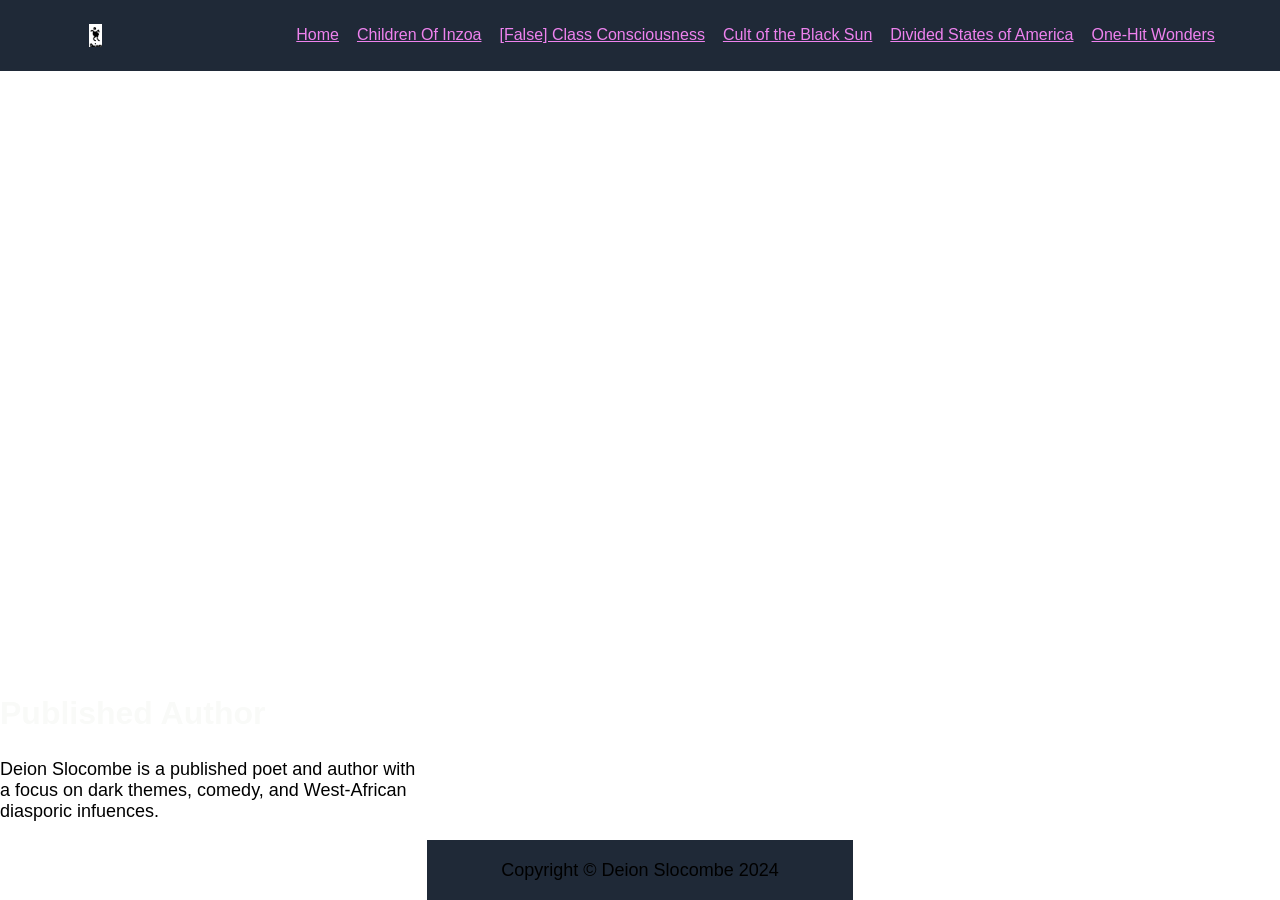
<file: index.html>
<!DOCTYPE html>
<html>
    <head>
    <meta charset="UTF-8">
    <meta http-equiv="X-UA-Compatible" content="IE=edge">
    <meta name="viewport" content="width=device-width, initial-scale=1.0">
    <title>SoftwareasaPoem</title>
    <link rel="stylesheet" href="styles.css">
    </head>
    <body>
        <nav>
            <div class="nav-container">
                <img class="logo" src="images/untitled man.png">
                <ul>
                    <li><a href="index.html">Home</a></li>
                    <li><a href="inzoa.html">Children Of Inzoa</a></li>
                    <li><a href="revolt.html">[False] Class Consciousness</a></li>
                    <li><a href="blacksuncult.html">Cult of the Black Sun</a></li>
                    <li><a href="divided.html">Divided States of America</a></li>
                    <li><a href="onehit.html">One-Hit Wonders</a></li>
                </ul>
            </div>
        </nav>

        <main>
            <div class="main-container">
                <h2 class="hero">Published Author</h2>
                <p class="bio-paragraph">
                    Deion Slocombe is a published poet and author with a focus on dark themes, comedy, 
                    and West-African diasporic infuences.
                </p>
            </div>
        </main>

            <footer>
                <div class="foot-container">
                    <p class="copyright">Copyright &copy; Deion Slocombe 2024</p>
                </div>
            </footer>
    </body>
</html>
</file>
<file: styles.css>
body {
    font-family: -apple-system, BlinkMacSystemFont, 'Segoe UI', Roboto, Oxygen, Ubuntu, Cantarell, 'Open Sans', 'Helvetica Neue', sans-serif;
    margin: 0;
    min-height: 100vh;
    display: grid;
    grid-template-rows: repeat(1, 1fr);
    grid-template-columns: repeat(3, 2fr);
    font-size: 18px;
}

nav {
    grid-area: 1 / 1 / 2 / 4;
}

.nav-container{
    background-color:  #1f2937;
    font-size: 1rem;
    color: #F9FAF8;
    display: flex;
    justify-content: space-around;
    align-items: center;
    /* padding: 0 8px; */
}

footer {
    grid-area: 3 / 2 / 3 / 3;
}

.foot-container{
    display: flex;
    background-color: #1f2937;
    align-items: center;
    justify-content: center;
    height: 60px;
    flex-direction: column;
}

.author {
    width: 1vw;
    height: auto;
    padding-bottom: 1rem;
}

.hero {
    font-size: 2rem;
    font-weight: 900;
    color: #F9FAF8;
}

.button {
    text-align: center;
    border-radius: 12px;
    border-style: solid;
    size: 1rem;
    background-color: #e5e7eb;
    border-color: #808080;
    width: 5rem;
    height: 4rem;
}

h3{
    display: flex;
    justify-content: center;
    align-items: center;
}

ul {
    display: flex;
    gap: 18px;
    list-style-type: none;
}

a {
    list-style-type: none;
    color: #ee82ee;
}

.section-1 {
    background-color: #1f2937;
    display: flex;
    justify-content: space-around;
}

.section-2 {
    display: flex;
    justify-content: space-between;
    flex-wrap: wrap;
}

.bio-container {
    display: flex;
    flex-direction: column;
    justify-content: center;
    align-items: center;
    padding: 2rem;
}

.logo {
    width: 1vw;
    height: auto;
    display: flex;
    justify-content: center;
    align-items: center;
    padding: 1.5rem;
}

.image-caption {
    padding: 12px 12px;
}
</file>
